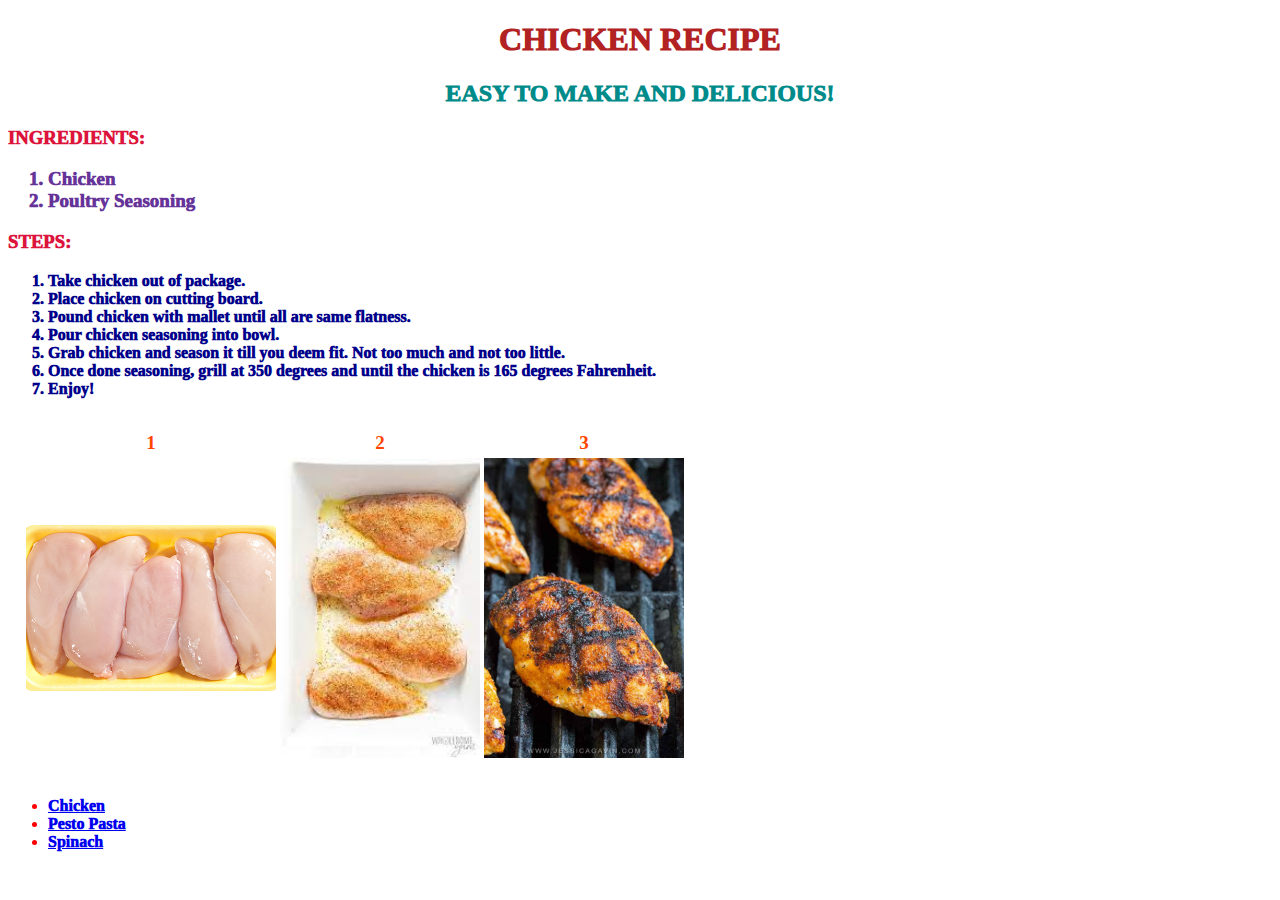
<file: index.html>
<!DOCTYPE html>
<html>
    <head>
        <title> Chicken Recipe!</title>
        <meta charset="UTF-8">
        <link rel="stylesheet" href="style.css"
     
    </head>
    <body>
        <h1 class="recipe"> CHICKEN RECIPE</h1>
        <h2 class="funsaying"> EASY TO MAKE AND DELICIOUS!</h2>
        <h3 class="ingredients">INGREDIENTS:</h3>
        <ol id="list1">
            <li> Chicken</li>
            <li> Poultry Seasoning </li>  
        </ol>
        <h3 class="ingredients"> STEPS:</h3>
        <ol id="list2">
            <li> Take chicken out of package.</li>
            <li> Place chicken on cutting board.</li>
            <li> Pound chicken with mallet until all are same flatness.</li>
            <li> Pour chicken seasoning into bowl.</li>
            <li> Grab chicken and season it till you deem fit. Not too much and not too little.</li>
            <li> Once done seasoning, grill at 350 degrees and until the chicken is 165 degrees Fahrenheit.</li>
            <li> Enjoy!</li>
        
        </ol>
    
    <table> 
        <tr>
            <th> 1</th>
            <th> 2</th>
            <th> 3</th>
        </tr>
        <tr>
            <td> <img src="rawchicken%20copy.jpeg" alt="raw" width="250px" </td>
            <td> <img src="SEASONEDCHICKEN2.jpeg"
            alt="seasoned" width="200px"
            </td>
            <td> <img src="grilledchicken%20copy.jpeg" alt="grilled" width="200px"  </td>
        
        
        </tr>
        </table>
        
        <ul>
            <li><a href="index.html">Chicken</a></li>
            <li><a href="pestopasta.html">Pesto Pasta</a> </li>
            <li><a href="spinach.html">Spinach</a></li>
        
        
        
        </ul>
        
        
    
    </body>














</html>
</file>
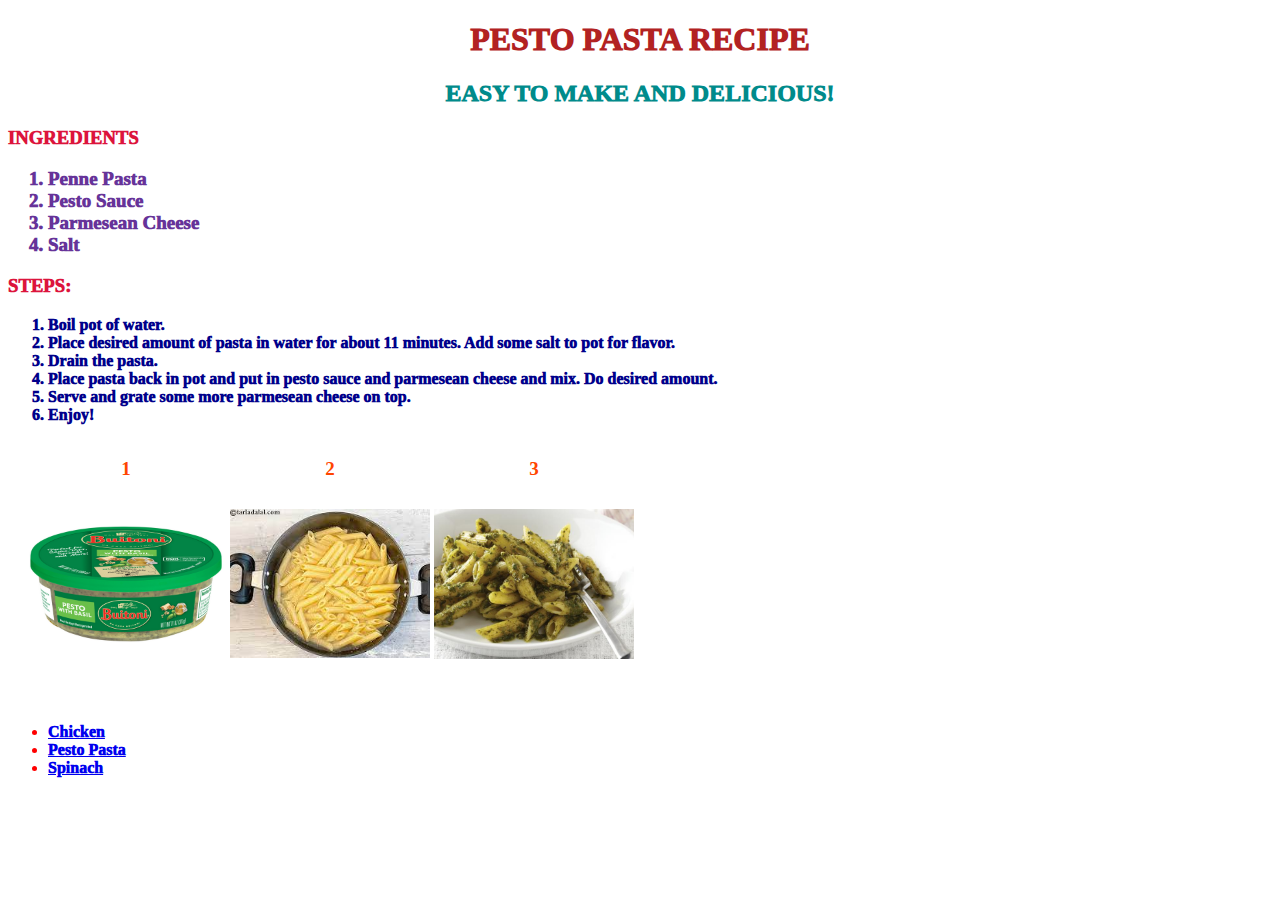
<file: pestopasta.html>
<!DOCTYPE html>
<html>
    <head>
        <title> Pesto Pasta Recipe!</title>
        <meta charset="UTF-8">
        <link rel="stylesheet" href=style.css
            
    </head>
    <body>
        <h1 class="recipe">PESTO PASTA RECIPE</h1>
        <h2 class="funsaying"> EASY TO MAKE AND DELICIOUS!</h2>
        <h3 class="ingredients">INGREDIENTS</h3>
        <ol id="list1">
            <li> Penne Pasta</li>
            <li> Pesto Sauce</li>
            <li> Parmesean Cheese</li>
            <li> Salt</li>
        
        </ol>
        <h3 class="ingredients"> STEPS:</h3>
        <ol id="list2">
            <li> Boil pot of water.</li>
            <li> Place desired amount of pasta in water for about 11 minutes. Add some salt to pot for flavor.</li>
            <li> Drain the pasta.</li>
            <li> Place pasta back in pot and put in pesto sauce and parmesean cheese and mix. Do desired amount. </li>
            <li> Serve and grate some more parmesean cheese on top.</li>
            <li> Enjoy!</li>
        
        
        </ol>
        
        <table>
            <tr>
            <th> 1</th>
            <th> 2</th>
            <th> 3</th>
        </tr>
        <tr>
            
            
            <td> <img src="PESTOBRAND.webp" alt="PESTO" width="200px" </td>
            <td> <img src="PASTA.jpeg" alt="PASTA" width="200px" </td>
            <td> <img src="PESTO.jpeg"
            alt="PESTOPASTA" width="200px"
            </td>
    
        
        </tr>
        </table>
        
        <ul>
            <li><a href="index.html">Chicken</a></li>
            <li><a href="pestopasta.html">Pesto Pasta</a> </li>
            <li><a href="spinach.html">Spinach</a></li>
        
        
        
        </ul>
        
        
    
        
        
        
        
        
        
        
        </body>
    
    
    
    
    
       
<html>
</file>
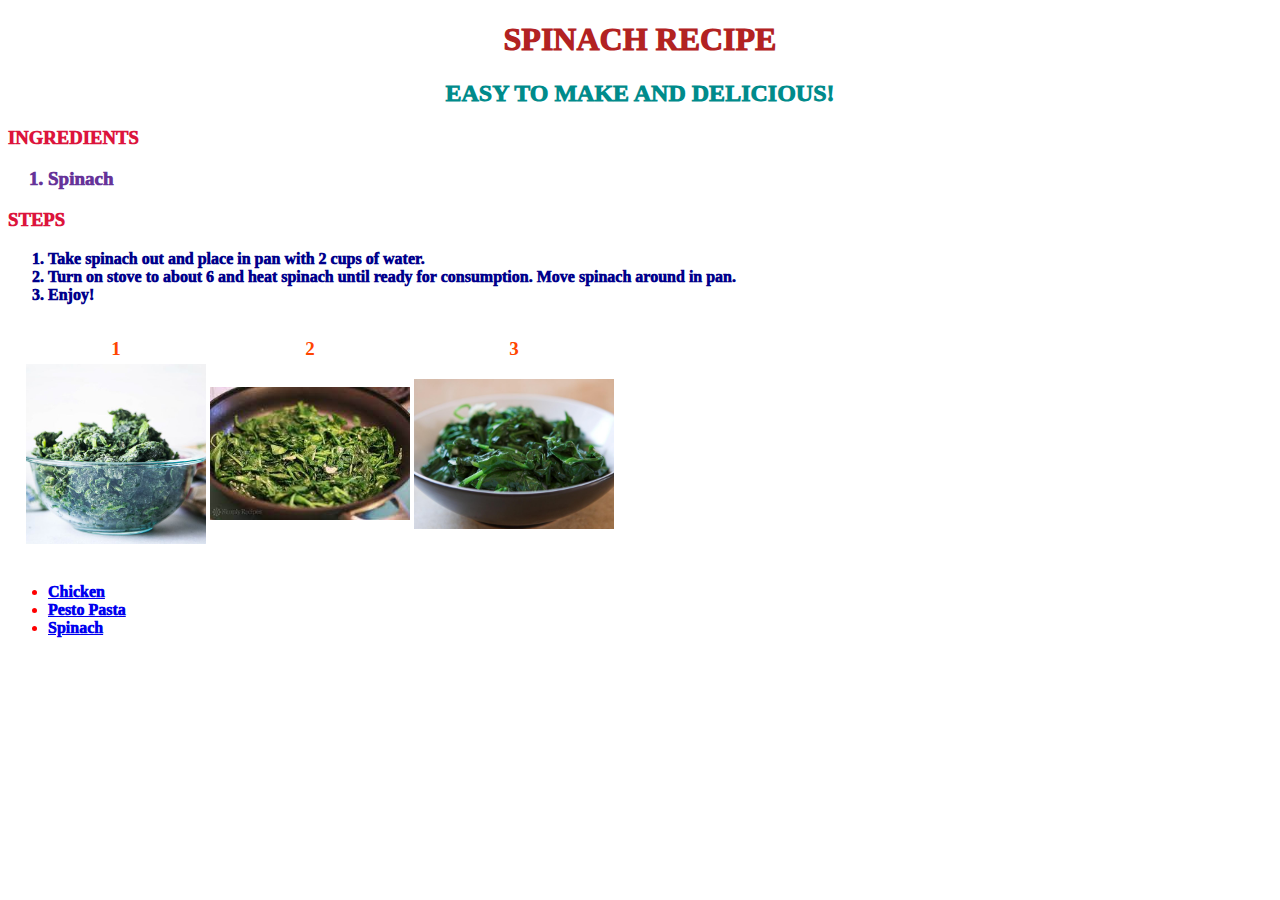
<file: spinach.html>
<!DOCTYPE html>
<html>
    <head>
        <title> Spinach Recipe!</title>
        <meta charset="UTF-8">
        <link rel="stylesheet" href="style.css"

    </head>
    <body>
        <h1 class="recipe"> SPINACH RECIPE</h1>
        <h2 class="funsaying"> EASY TO MAKE AND DELICIOUS!</h2>
        <h3 class="ingredients">INGREDIENTS</h3>
        <ol id="list1">
            <li>Spinach</li>
            
        </ol>
        <h3 class="ingredients"> STEPS</h3>
        <ol id="list2">
            <li> Take spinach out and place in pan with 2 cups of water.</li>
            <li> Turn on stove to about 6 and heat spinach until ready for consumption. Move spinach around in pan. </li>
            <li> Enjoy!</li>
        
        </ol>
          <table> 
        <tr>
            <th> 1</th>
            <th> 2</th>
            <th> 3</th>
        </tr>
        <tr>
            <td> <img src="SPINACH.jpeg" alt="frozen" width="180px" </td>
            <td> <img src="PANSPINACH.jpeg"
            alt="in pan" width="200px"
            </td>
            <td> <img src="BOILEDSPINACH.jpeg" alt="ready to serve" width="200px"  </td>
        
        
        </tr>
        </table>
        
        <ul>
            <li><a href="index.html">Chicken</a></li>
            <li><a href="pestopasta.html">Pesto Pasta</a> </li>
            <li><a href="spinach.html">Spinach</a></li>
        
        
        
        </ul>
        
        
    
        
        
        
        
        
        
        
        
        
        
        
        
    </body>
















</html>
</file>
<file: style.css>
.recipe {color: firebrick;
    font-family: cursive;
        font-weight: 949;
text-align: center}
.funsaying { color: darkcyan;
font-family: cursive;
        font-weight: 949;
text-align: center}
            
#list1 {color: rebeccapurple;
            
            font-family: cursive;
                font-size: 19px;
                font-weight: 949; 
text}
            
#list2 {color: darkblue;
        font-family: cursive;
        font-weight: 949}
            
.ingredients {color: crimson;
font-family: cursive;
        font-weight: 949;
text-align: }
table {padding: 15px}

tr {color: orangered;
font-family: cursive;
                font-size: 19px;
                font-weight: 949 }
ul {color: red;
        font-family: cursive;
        font-weight: 949}
</file>
